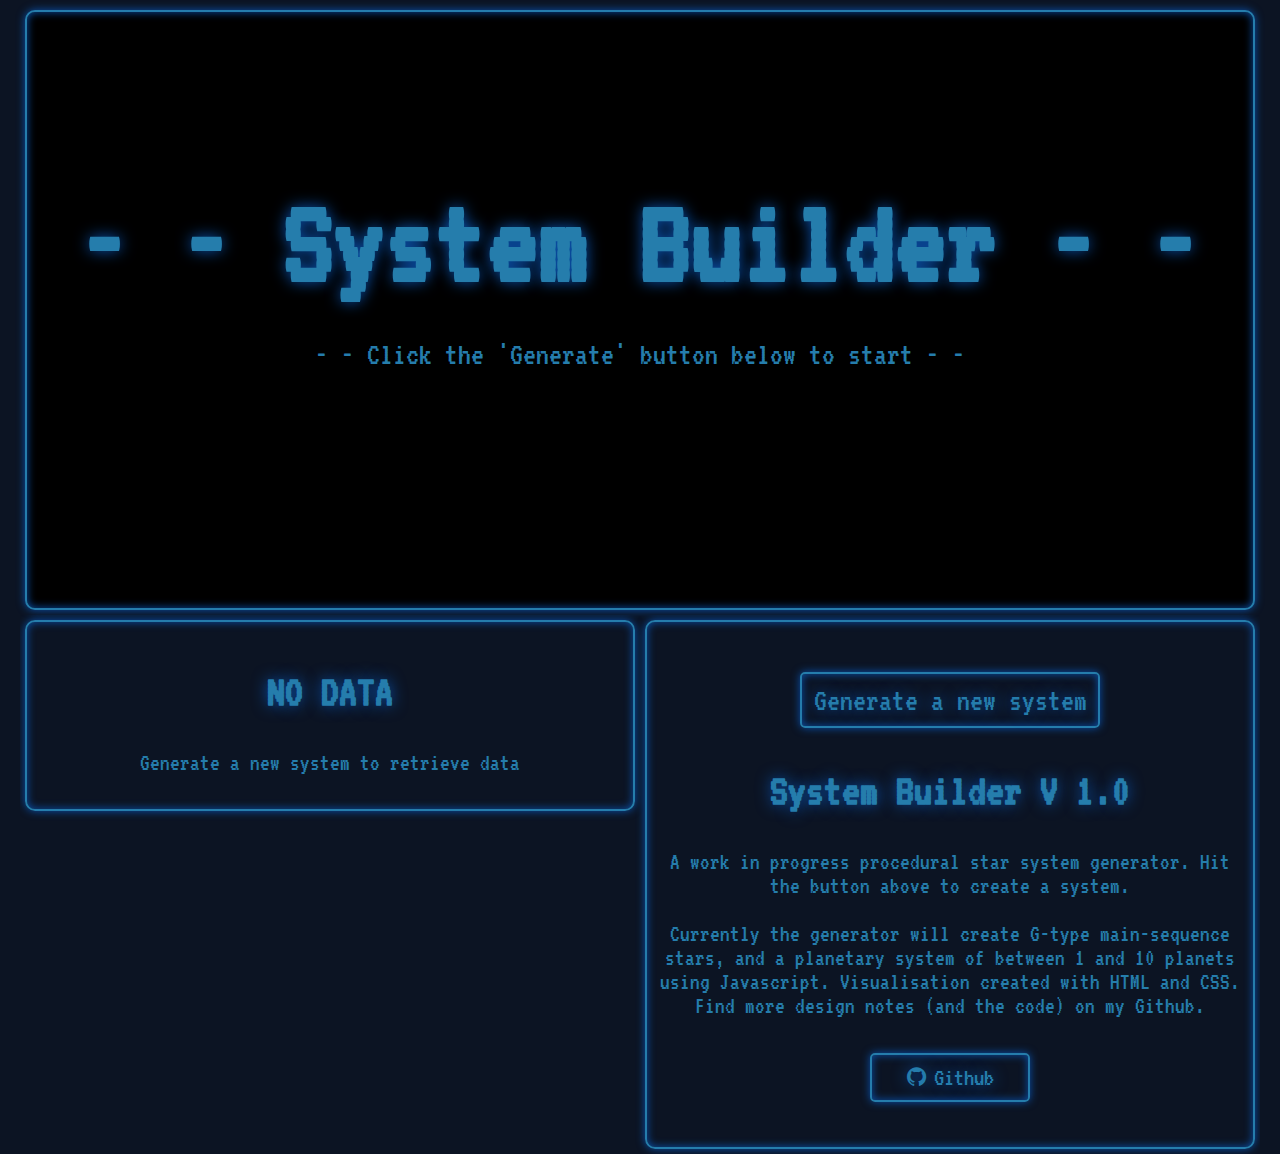
<file: index.html>
<!DOCTYPE html>
<html>

<head>
	<title>System Builder V 1.0</title>
	<meta name="viewport" content="width=device-width, initial-scale=1, user-scalable=no, minimal-ui">
	<link rel="icon" href="favicon.ico" type="image/x-icon" />
	<link rel="shortcut icon" href="favicon.ico" type="image/x-icon" />
	<link href="https://fonts.googleapis.com/css?family=VT323" rel="stylesheet">
	<link rel='stylesheet' href='styles.css'>
	<link rel='stylesheet' href='systemViewerStyles.css'>
	<script type="text/javascript" src="main.js" defer></script>
	<script type="text/javascript" src="systemBuilderScript.js" defer></script>
	<script type="text/javascript" src="domManipulation.js" defer></script>
	<script type="text/javascript" src="systemDisplay.js" defer></script>
	<script type="text/javascript" src="scientistList.js" defer></script>
</head>
<body>
	<div id='systemViewer' class='container'>
		<h1>- - System Builder - -</h1>
		<p>- - Click the 'Generate' button below to start - -</p>
	</div>
	<div class='floatContainer'>
		<div class='sideBar float'>
			<div id='systemDetails' class='container textContainer'>
				<h2>NO DATA</h2>
				<p>Generate a new system to retrieve data</p>
			</div>
		</div>
		<div class='sideBar float'>
			<div class='container textContainer'>
				<div id="generate" class="button">Generate a new system</div>
				<h2>System Builder V 1.0</h2>
				<p>A work in progress procedural star system generator. Hit the button above to create a system.</p>
				<p>Currently the generator will create G-type main-sequence stars, and a planetary system of between 1 and 10 planets using Javascript. Visualisation created with HTML and CSS. Find more design notes (and the code) on my Github.</p>
				<a href='https://github.com/JKapella/SystemBuilderApp' target='_blank' class='github-button button'>
					<span aria-hidden="true" data-icon="&#eab0;" class="icon-github"></span>  <span class='git-text'>Github</span>
				</a>
			</div>
		</div>
	</div>
</body>
</html>
</file>
<file: styles.css>
* {
    box-sizing: border-box;
}

body {
    margin: 0;
    text-align: center;
    background-color:  #0C1423;
    color: #257DAC;
    font-family: 'VT323', monospace;
    padding: 0 20px;
}

h2 {
    font-size: 2.8rem;
    text-shadow: 0 0 15px #0A51AC;
}

p {
    font-size: 1.5rem;
}

table {
    width: 100%;
    margin: 0 auto;
    font-size: 1.5rem;
}

th {
    border: 2px solid #257DAC;
    background-color: #257DAC;
    color: #0C1423;
    box-shadow: 0 0 8px 0 #0A51AC;
}

.button {
    font-size: 2rem;
    border-radius: 5px;
    margin: 40px auto;
    padding: 10px;
    border: 2px solid #257DAC;
    text-shadow: 0 0 15px #0A51AC;
    box-shadow: 0 0 8px 0 #0A51AC, inset 0 0 8px 0 #0A51AC;
    animation: pulse 2s infinite;
    transition: 1s;
    width: 300px;
}

.button.github-button {
    font-size: 1.2rem;
    margin: 35px auto;
    width: 160px;
    display: block;
    text-decoration: none;
    color: inherit;
    animation: none;
}

.git-text {
    font-size: 1.6rem;
}

.button:hover, .github-button:hover {
    animation: none;
    background-color: #257DAC;
    color: #0C1423;
    cursor: pointer;
}

.sideBar {
    width: 50%;
}

.container {
    border: 2px solid #257DAC;
    box-shadow: 0 0 8px 0 #0A51AC, inset 0 0 8px 0 #0A51AC;
    border-radius: 10px;
    margin: 5px;
}

.textContainer {
    padding: 10px;
    font-size: 1rem;
}

.floatContainer {
    overflow: auto;
}

.float {
    float: left;
}

#systemViewer {
    margin-top: 10px;
}

#systemViewer > h1 {
    font-size: 8rem;
    padding-top: 80px;
    margin-bottom: 30px;
    text-shadow: 0 0 15px #0A51AC;
}

#systemViewer > p {
    font-size: 2rem;
}

@keyframes pulse {
    0% {
        -moz-box-shadow: 0 0 0 0 rgba(37,125,172, 0.8);
        box-shadow: 0 0 0 0 rgba(37,125,172, 0.8);
    }
    70% {
        -moz-box-shadow: 0 0 0 20px rgba(37,125,172, 0);
        box-shadow: 0 0 0 20px rgba(37,125,172, 0);
    }
    100% {
        -moz-box-shadow: 0 0 0 0 rgba(37,125,172, 0);
        box-shadow: 0 0 0 0 rgba(37,125,172, 0);
    }
}

@font-face {
    font-family: 'icomoon';
    src:  url('fonts/icomoon.eot?cz5r5k');
    src:  url('fonts/icomoon.eot?cz5r5k#iefix') format('embedded-opentype'),
    url('fonts/icomoon.ttf?cz5r5k') format('truetype'),
    url('fonts/icomoon.woff?cz5r5k') format('woff'),
    url('fonts/icomoon.svg?cz5r5k#icomoon') format('svg');
    font-weight: normal;
    font-style: normal;
}

[class^="icon-"], [class*=" icon-"] {
    font-family: 'icomoon' !important;
    speak: none;
    font-style: normal;
    font-weight: normal;
    font-variant: normal;
    text-transform: none;
    line-height: 1;
    -webkit-font-smoothing: antialiased;
    -moz-osx-font-smoothing: grayscale;
}

.icon-github:before {
    content: "\eab0";
}
</file>
<file: systemViewerStyles.css>
#systemViewer {
    position: relative;
    height: 600px;
    overflow: hidden;
    background-color: #000000;
    font-size: 11px;
}

#universe {
    z-index: 1;
    position: absolute;
    overflow: hidden;
    width: 100%;
    height: 100%;
}

#galaxy {
    position: relative;
    width: 100%;
    height: 100%;
    transform-style: preserve-3d;
    transform: rotateX(75deg);
}

#star, .planet {
    position: absolute;
    top: 50%;
    left: 50%;
    width: 1rem;
    height: 1rem;
    margin-top: -0.5rem;
    margin-left: -0.5rem;
    border-radius: 50%;
    transform-style: preserve-3d;
}

#star {
    background-color: #e6b800;
    background-image: radial-gradient(#e68a00, #e6b800);
    background-position: -100px -100px;
    box-shadow: 0 0 30px 1px rgba(255, 160, 60, 0.9);
    z-index: 1;
    transform: rotateX(-75deg);
}

.pos {
    position: absolute;
    transform-style: preserve-3d;
    animation-name: invert;
    animation-iteration-count: infinite;
    animation-timing-function: linear;
    left: 50%;
}

.planet {
    background-color: #e6e6e6;
    animation-iteration-count: infinite;
    animation-timing-function: linear;
}

.orbit {
    position: absolute;
    top: 50%;
    left: 50%;
    border: 3px solid rgba(255, 255, 255, 0.2);
    border-radius: 50%;
    animation-name: orbit;
    animation-iteration-count: infinite;
    animation-timing-function: linear;
    transform-style: preserve-3d;
    width: 12rem;
    height: 12rem;
    margin-top: -6rem;
    margin-left: -6rem;
}

@keyframes orbit {
    100% { transform: rotateZ(-360deg); }
}

@keyframes invert {
    0%   { transform: rotateX(-90deg) rotateY(360deg) rotateZ(0deg); }
    100% { transform: rotateX(-90deg) rotateY(0deg) rotateZ(0deg); }
}
</file>
